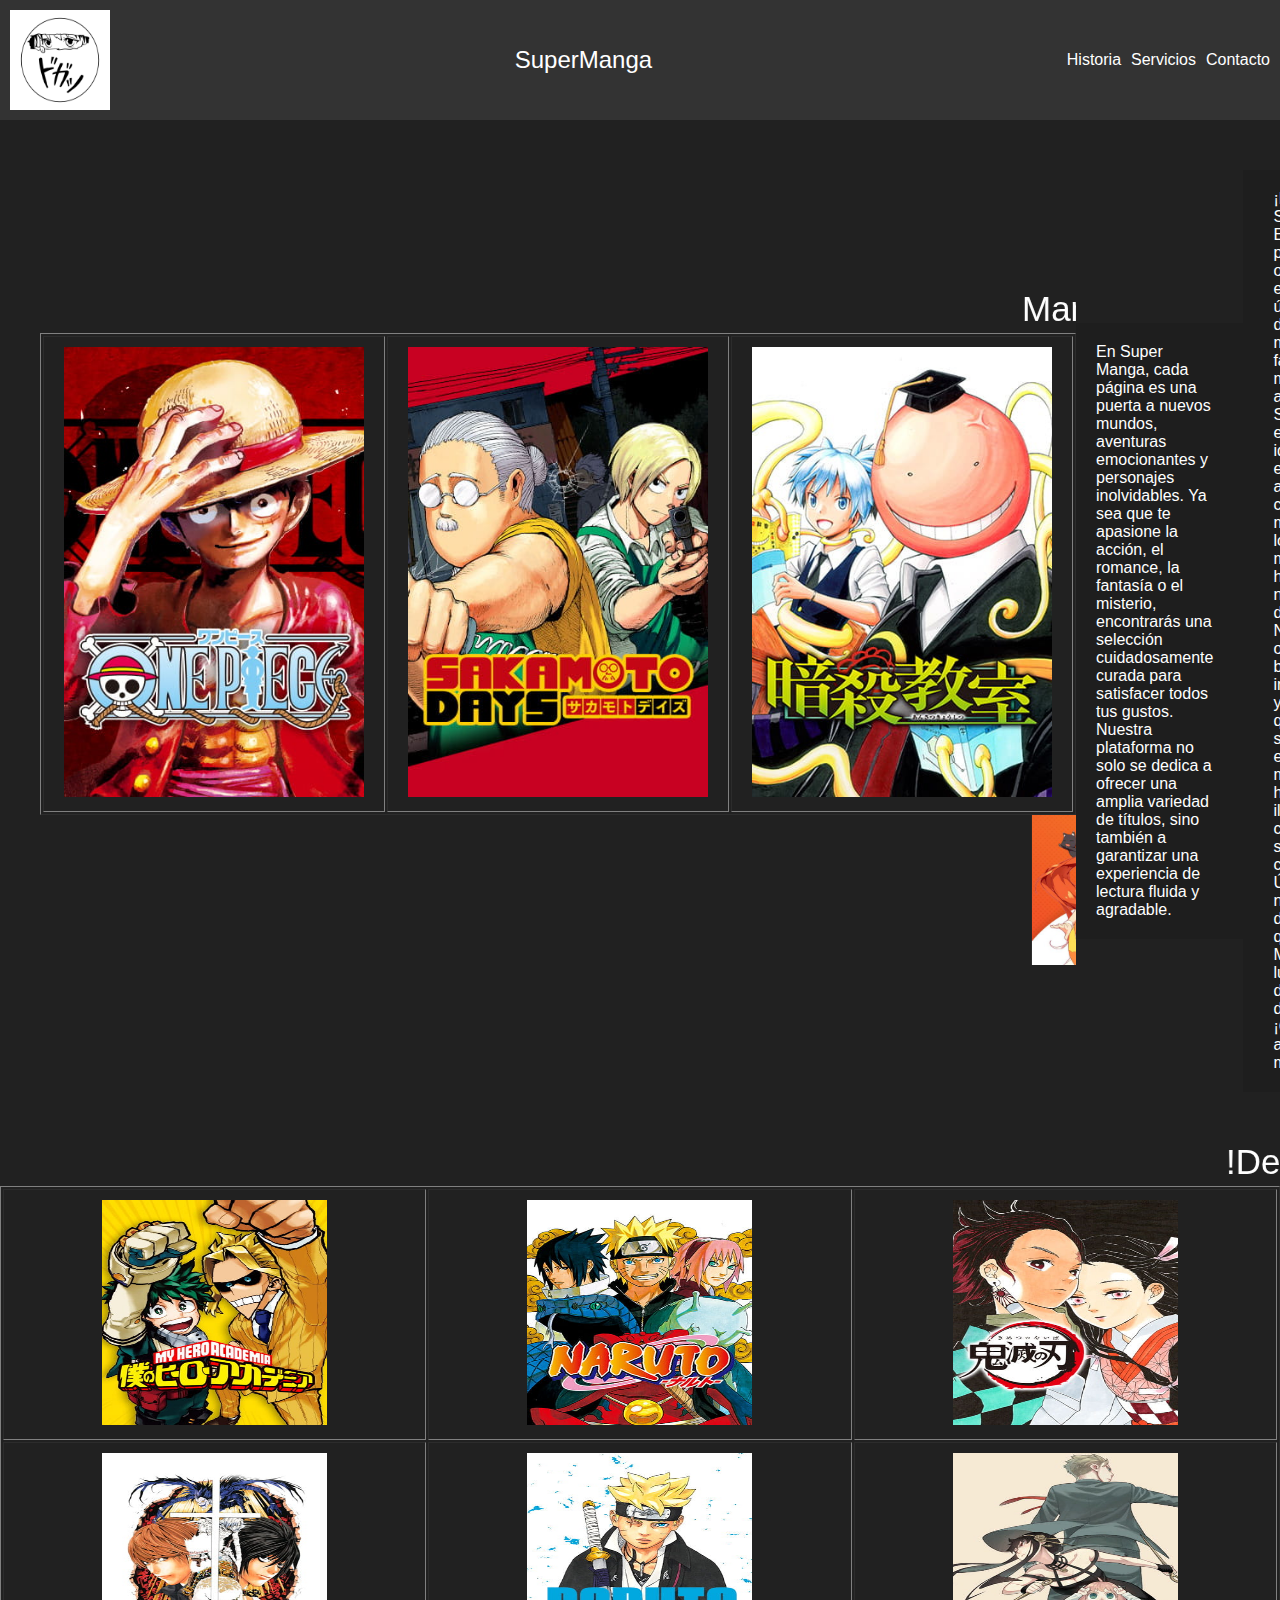
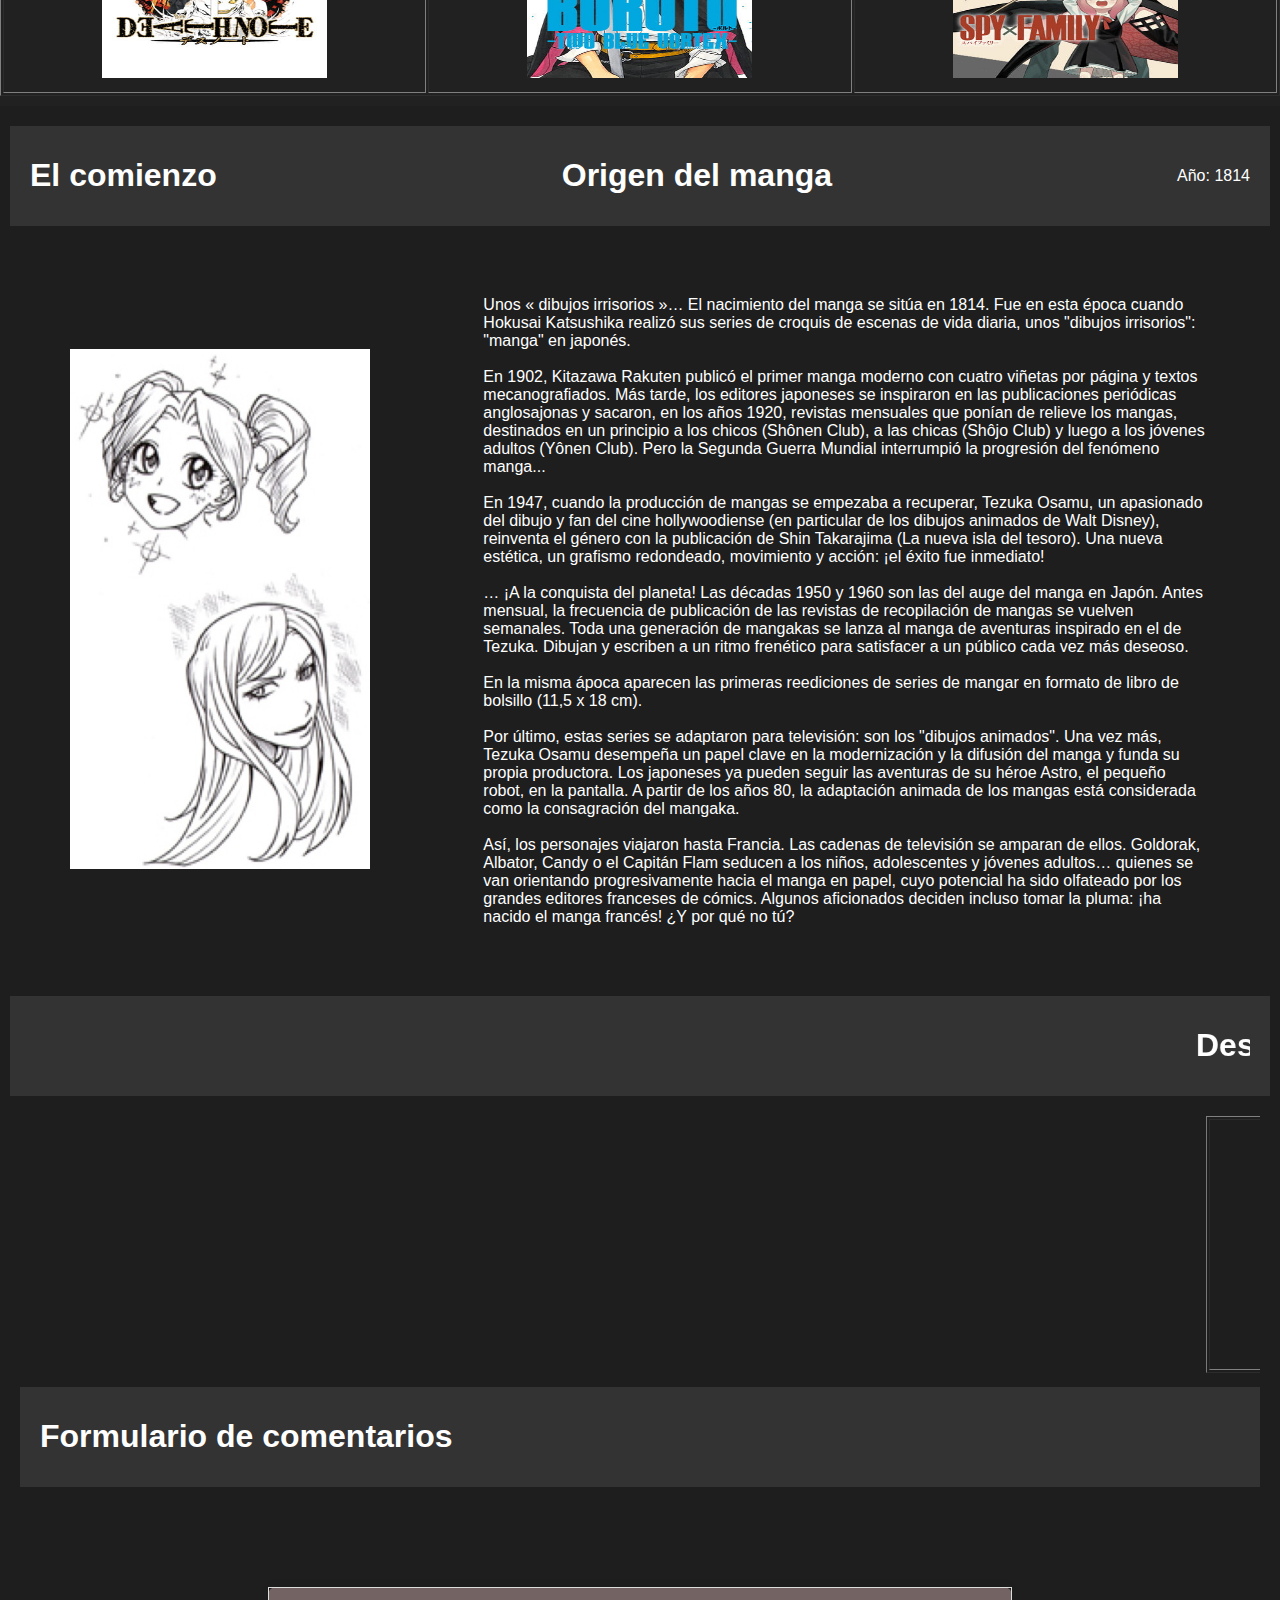
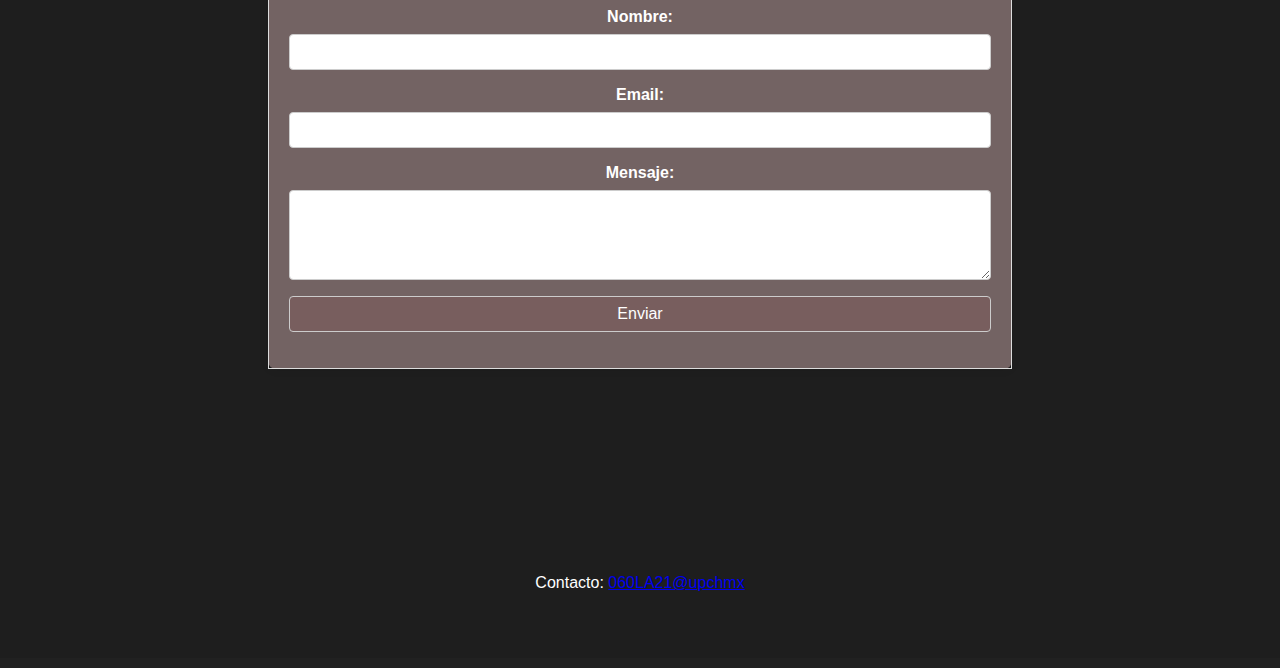
<file: index.html>
<!DOCTYPE html>
<html lang="es">
<head>
  <link rel="stylesheet" href="estilos.css">
  <meta charset="UTF-8">
  <meta name="viewport" content="width=device-width, initial-scale=1.0">
  <title>SuperManga</title>
  <style>
       /* Estilos para el pop-up */
    .popup-container {
        display: none;
        position: fixed;
        width: 400px; /* Tamaño personalizado para el video */
        height: 300px; /* Tamaño personalizado para el video */
        background-color: rgba(255, 255, 255, 0.9);
        border-radius: 10px;
        box-shadow: 0 0 10px rgba(0, 0, 0, 0.3);
        z-index: 1000;
    }

    .popup-content {
        position: relative;
        width: 100%;
        height: 100%;
    }

    .popup-content video {
        width: 100%;
        height: calc(100% - 40px); /* Ajustar altura del video para dejar espacio para la "X" */
        border-radius: 10px 10px 0 0;
    }

    .popup-close {
        position: absolute;
        top: 5px;
        right: 5px;
        cursor: pointer;
    }
      /* Estilos para el contenedor de cada anuncio */
        .popup-container {
            position: absolute;
            display: none;
            padding: 10px;
            background-color: rgba(0, 0, 0, 0.8);
            color: white;
            border-radius: 5px;
        }


.image-hover {
  transition: transform 0.3s ease-in-out;  /* Transición con menor duración */
}

.image-hover:hover {
  transform: translateY(-10px);  /* La imagen sube más al pasar el cursor */
}

 


#borde2, #borde1 {
  display: flex;
}

#borde1 .borde1 {
  flex: 1;
  padding: 10px;
}

#borde2 .borde2 {
  flex: 2;
  padding: 10px;
}

#borde1 img {
  max-width: 100%;
  height: auto;
}

#borde1 {
  order: 1;
}

#borde2 {
  order: 2;
}

.content {
  display: flex;
  flex-direction: row;
}


.content {
  display: flex;
  align-items: center;
}

#borde1 {
  flex: 1;
  display: flex;
  justify-content: center;
  padding-right: 20px;
}

#borde2 {
  flex: 2;
  padding-left: 20px;
}

#borde1 img {
  max-width: 100%;
  height: auto;
}



  </style>
</head>
<body>
  

  <div class="navbar">
    <img src="img/logo.jpg" alt="Logo" class="logo">
    <div class="title">SuperManga</div>
    <a href="#his">Historia</a>
    <div class="dropdown">
      <a href="#">Servicios</a>
      <div class="dropdown-content">
        <a href="#Descar">Descargar Manga</a>
        <a href="#comentarios">Comentarios</a>
        
      </div>
    </div>
    <a href="#contacto">Contacto</a>
  </div>

  <div class="content">
    <aside id="borde1">
      <div class="borde1" id="01">
        En Super Manga, cada página es una puerta a nuevos mundos, aventuras emocionantes y personajes inolvidables. Ya sea que te apasione la acción, el romance, la fantasía o el misterio, encontrarás una selección cuidadosamente curada para satisfacer todos tus gustos. Nuestra plataforma no solo se dedica a ofrecer una amplia variedad de títulos, sino también a garantizar una experiencia de lectura fluida y agradable.
      </div>
    </aside>

    <div class="main-content">


     <marquee> <div class="title" style="font-family: 'Arial', sans-serif; font-size: 35px;">Mangas de la semana</div></marquee>


      <table border="1" style="margin: 0 auto;">
        <tr>
          <td><a href="luffy.html"><img src="img/luffy.jpg" alt="Imagen 1" class="image-hover" width="225" height="225"></a></td>
          <td><a href="sakamoto.html"><img src="img/sakamoto.jpg" alt="Imagen 2" class="image-hover" width="225" height="225"></a></td>
          <td><a href="class.html"><img src="img/Assassination.jpg" alt="Imagen 3" class="image-hover" width="225" height="225"></a></td>
        </tr>
      </table>



      <marquee> <a href="https://www.crunchyroll.com/">

        <img src="banners/ban1.jpg" width="600" height="500"></a> 

        <a href="https://my.ninemanga.com/">

        <img src="banners/ban2.jpg" width="600" height="500"></a>

        <a href="https://bato.to/">

        <img src="banners/ban3.jpg" width="600" height="500"> </a>

        <a href="https://www.webtoons.com/es/">

        <img src="banners/ban4.jpg" width="600" height="500"> </a>

        <a href="https://www.mangahere.cc/">

        <img src="banners/ban5.jpg" width="600" height="500"> </a>
      </marquee>



    </div>


    <aside id="borde2">
      <div class="borde2" id="02">
        ¡Bienvenido a Super Manga! En nuestra plataforma, te ofrecemos una experiencia única para disfrutar de tus mangas favoritos de manera fácil y accesible. Super Manga es tu destino ideal para explorar una amplia colección de mangas, desde los clásicos más queridos hasta las nuevas joyas del género. Nuestro objetivo es brindarte una interfaz intuitiva y amigable para que puedas sumergirte en el fascinante mundo de las historias ilustradas con comodidad y sin complicaciones. Únete a nosotros y descubre por qué Super Manga es el lugar preferido de los amantes del manga. ¡Comienza tu aventura hoy mismo!
      </div>
    </aside>
  </div>

<marquee> <div class="title" style="font-family: 'Arial', sans-serif; font-size: 35px;">!Descubre más mangas¡</div></marquee>

  <table border="1">
    <tr>
      <td><a href="boku.html"><img src="img/hero.jpg" alt="manga" class="image-hover"></td></a>

      <td><a href="naruto.html"><img src="img/naruto.jpg" alt="manga" class="image-hover"></td></a>

      <td><a href="kimetsu.html"><img src="img/kimetsu.jpg" alt="manga" class="image-hover"></td></a>

    </tr>
    <tr>
      <td><a href="dead.html"><img src="img/dead.jpg" alt="manga" class="image-hover"></td></a>

      <td><a href="boruto.html"><img src="img/boruto.jpg" alt="manga" class="image-hover"></td></a>

      <td><a href="spy.html"><img src="img/spy.jpg" alt="manga" class="image-hover"></td></a>

    </tr>
  </table>



  <article>
    <header>
      <h1 id="his">El comienzo</h1>
      <h1>Origen del manga</h1>
      <time datetime="1814">Año: 1814</time>
    </header>

<div class="content">
  <aside id="borde1">
    <div class="borde1" id="01">
      <a href="https://www.wipo.int/wipo_magazine/es/2011/05/article_0003.html"> <img src="img/historia.jpg" alt="manga" class="image-hover"></a>
    </div>
  </aside>
  <aside id="borde2">
    <div class="borde2" id="02">
      Unos « dibujos irrisorios »…
      El nacimiento del manga se sitúa en 1814. Fue en esta época cuando Hokusai Katsushika realizó sus series de croquis de escenas de vida diaria, unos "dibujos irrisorios": "manga" en japonés.
      <br><br>
      En 1902, Kitazawa Rakuten publicó el primer manga moderno con cuatro viñetas por página y textos mecanografiados. Más tarde, los editores japoneses se inspiraron en las publicaciones periódicas anglosajonas y sacaron, en los años 1920, revistas mensuales que ponían de relieve los mangas, destinados en un principio a los chicos (Shônen Club), a las chicas (Shôjo Club) y luego a los jóvenes adultos (Yônen Club). Pero la Segunda Guerra Mundial interrumpió la progresión del fenómeno manga...
      <br><br>
      En 1947, cuando la producción de mangas se empezaba a recuperar, Tezuka Osamu, un apasionado del dibujo y fan del cine hollywoodiense (en particular de los dibujos animados de Walt Disney), reinventa el género con la publicación de Shin Takarajima (La nueva isla del tesoro). Una nueva estética, un grafismo redondeado, movimiento y acción: ¡el éxito fue inmediato!
      <br><br>
      … ¡A la conquista del planeta!
      Las décadas 1950 y 1960 son las del auge del manga en Japón. Antes mensual, la frecuencia de publicación de las revistas de recopilación de mangas se vuelven semanales. Toda una generación de mangakas se lanza al manga de aventuras inspirado en el de Tezuka. Dibujan y escriben a un ritmo frenético para satisfacer a un público cada vez más deseoso.
      <br><br>
      En la misma ápoca aparecen las primeras reediciones de series de mangar en formato de libro de bolsillo (11,5 x 18 cm).
      <br><br>
      Por último, estas series se adaptaron para televisión: son los "dibujos animados". Una vez más, Tezuka Osamu desempeña un papel clave en la modernización y la difusión del manga y funda su propia productora. Los japoneses ya pueden seguir las aventuras de su héroe Astro, el pequeño robot, en la pantalla. A partir de los años 80, la adaptación animada de los mangas está considerada como la consagración del mangaka.
      <br><br>
      Así, los personajes viajaron hasta Francia. Las cadenas de televisión se amparan de ellos. Goldorak, Albator, Candy o el Capitán Flam seducen a los niños, adolescentes y jóvenes adultos… quienes se van orientando progresivamente hacia el manga en papel, cuyo potencial ha sido olfateado por los grandes editores franceses de cómics. Algunos aficionados deciden incluso tomar la pluma: ¡ha nacido el manga francés! ¿Y por qué no tú?
    </div>
  </aside>
</div>








<header>
      <marquee> <h1 id="Descar">Descargar Mangas</h1></marquee>
    </header>
    <section>
      <marquee>  <table border="1">
  <tr>

      <td><a href="https://www.terabox.app/spanish/sharing/link?surl=B8DEQake_vVjE129oQBp4w"><img src="img/naruto.jpg" alt="manga" class="image-hover"></td></a>

      <td><a href="https://www.terabox.app/spanish/sharing/link?surl=mGTVCURucufTRsFLrg35Kg"><img src="img/dead.jpg" alt="manga" class="image-hover"></td></a>

      <td><a href="https://www.terabox.app/spanish/sharing/link?surl=eLxn6rkflB1YDS5K9olThQ "><img src="img/spy.jpg" alt="manga" class="image-hover"></td></a>

    </tr>
  </table>
    </section>
  </article>
</marquee>



   <!DOCTYPE html>
<html lang="es">
<head>
    <meta charset="UTF-8">
    <meta name="viewport" content="width=device-width, initial-scale=1.0">
    <title>Popup de Anuncios</title>
    <style>
        /* Estilos para el contenedor de cada anuncio */
        .popup-container {
            position: absolute;
            display: none;
            padding: 10px;
            background-color: rgba(0, 0, 0, 0.8);
            color: white;
            border-radius: 5px;
        }
        .popup-content img {
            max-width: 100%;
            height: auto;
            display: block;
            margin: 0 auto;
        }
    </style>
</head>
<body>





    <!DOCTYPE html>
<html lang="es">
<head>
    <meta charset="UTF-8">
    <meta name="viewport" content="width=device-width, initial-scale=1.0">
    <title>Popup de Anuncios</title>
    <style>
        /* Estilos para el contenedor de cada anuncio */
        .popup-container {
            position: absolute;
            display: none;
            padding: 10px;
            background-color: rgba(0, 0, 0, 0.8);
            color: white;
            border-radius: 5px;
        }
        .popup-content img {
            max-width: 100%;
            height: auto;
            display: block;
            margin: 0 auto;
        }






    </style>
</head>
<body>
    <!-- Contenedor de todos los popups -->
    <div id="popupContainer"></div>

    <script>
        // Función para mostrar un pop-up con un video o imagen aleatoria
        function showRandomPopup() {
            var popupContainer = document.getElementById('popupContainer');
            var randomX = Math.random() * (window.innerWidth - 400); // Ancho del pop-up
            var randomY = Math.random() * (window.innerHeight - 400); // Alto del pop-up

            // Crear un nuevo elemento div para el pop-up
            var popupDiv = document.createElement('div');
            popupDiv.className = 'popup-container';
            popupDiv.style.left = randomX + 'px';
            popupDiv.style.top = randomY + 'px';

            // Determinar aleatoriamente si se muestra un video o una imagen
            var isVideo = Math.random() < 0.5;

            if (isVideo) {
    var video = document.createElement('video');
    video.controls = true;
    video.autoplay = true;
    video.loop = true;
    video.style.width = '100%';
    video.style.height = '100%';
    var source = document.createElement('source');
    source.src = 'anuncios/v2.mp4'; // Ruta a tu primer video
    source.type = 'video/mp4';
    video.appendChild(source);
    popupDiv.appendChild(video);
} else if (Math.random() < 0.5) {
    var image = document.createElement('img');
    image.src = 'anuncios/b1.jpg'; // Ruta a tu primera imagen
    image.alt = 'Anuncio';
    image.style.width = '100%';
    image.style.height = '100%';
    popupDiv.appendChild(image);
} else {
    var image = document.createElement('img');
    image.src = 'anuncios/b2.jpg'; // Ruta a tu segunda imagen
    image.alt = 'Anuncio';
    image.style.width = '100%';
    image.style.height = '100%';
    popupDiv.appendChild(image);
}

            // Botón de cierre del pop-up
            var closeButton = document.createElement('span');
            closeButton.textContent = 'X';
            closeButton.className = 'popup-close';
            closeButton.onclick = function() {
                popupDiv.remove(); // Eliminar el pop-up al hacer clic en X
            };
            popupDiv.appendChild(closeButton);

            // Agregar el pop-up al contenedor principal
            popupContainer.appendChild(popupDiv);

            // Mostrar el pop-up
            popupDiv.style.display = 'block';
        }

        // Mostrar un pop-up cada 5 segundos
        setInterval(showRandomPopup, 10000);
    </script>


 <style>
        #contact-table-container {
            display: flex;
            justify-content: center;
            align-items: center;
            height: 80vh; /* Ajuste de altura para mover la tabla hacia arriba */
            margin-top: -10vh; /* Margen superior para mover la tabla hacia arriba */
        }
        #contact-table {
            width: 60%;
            border-collapse: collapse;
            background-color: #736363 ;
            box-shadow: 0 0 10px rgba(0, 0, 0, 0.1);
            border-radius: 8px;
        }
        #contact-table td {
            padding: 20px;
            border: 1px solid #ddd;
        }
        .contact-form {
            display: flex;
            flex-direction: column;
        }
        .contact-form label {
            margin-bottom: 8px;
            font-weight: bold;
        }
        .contact-form input, .contact-form textarea, .contact-form button {
            margin-bottom: 16px;
            padding: 8px;
            border: 1px solid #ccc;
            border-radius: 4px;
            font-size: 16px;
        }
        .contact-form button {
            background-color: #785E5E;
            color: white;
            cursor: pointer;
            transition: background-color 0.3s ease;
        }
        .contact-form button:hover {
            background-color: #45a049;
        }
      </style>


<header>
      <h1 id="comentarios">Formulario de comentarios</h1>
    </header>
 <center><h1></h1></center>
   <div id="contact-table-container">
        <table id="contact-table">
            <tr>
                <td>
                    <form class="contact-form" onsubmit="return enviarFormulario(event)">
                        <label for="nombre">Nombre:</label>
                        <input type="text" id="nombre" name="nombre" required>
                        
                        <label for="email">Email:</label>
                        <input type="email" id="email" name="email" required>
                        
                        <label for="mensaje">Mensaje:</label>
                        <textarea id="mensaje" name="mensaje" rows="4" required></textarea>
                        
                        <button type="submit">Enviar</button>
                    </form>
                </td>
            </tr>
        </table>

    </div>
    
    <script>
        function enviarFormulario(event) {
            event.preventDefault(); 
            alert('Los datos han sido enviados con éxito.'); 
            return true; 
        }
    </script>
<footer>
      <p id="contacto">Contacto: <a href="mailto:060LA21@upchmx">060LA21@upchmx</a></p>
    </footer>
</body>
</html>
</file>
<file: estilos.css>
body {
  font-family: Arial, sans-serif;
  background-color: #1a1a1a;
  color: #FFFFFF;
  margin: 0;
  padding: 0;
}

.navbar {
  display: flex;
  align-items: center;
  justify-content: space-between;
  background-color: #333;
  padding: 10px;
}

.navbar .logo {
  width: 100px;
  height: 100px;
}

.navbar .title {
  flex-grow: 1;
  text-align: center;
  font-size: 24px;
  color: #fff;
}

.navbar select,
.navbar a {
  color: #fff;
  margin-left: 10px;
  text-decoration: none;
}

.dropdown {
  position: relative;
  display: inline-block;
}

.dropdown-content {
  display: none;
  position: absolute;
  background-color: #f9f9f9;
  min-width: 160px;
  box-shadow: 0px 8px 16px 0px rgba(0,0,0,0.2);
  z-index: 1;
}

.dropdown:hover .dropdown-content {
  display: block;
}

.dropdown-content a {
  color: black;
  padding: 12px 16px;
  text-decoration: none;
  display: block;
}

.dropdown-content a:hover {
  background-color: #f1f1f1;
}

.content {
  display: flex;
  justify-content: space-between;
  padding: 20px;
}

aside {
  flex: 1;
  background-color: #1E1E1E;
  padding: 10px;
  margin: 10px 0;
}

aside div {
  padding: 10px;
}

.main-content {
  flex: 2;
  text-align: center;
}

.main-content table {
  width: 100%;
  margin: 10px 0;
}

.main-content td {
  text-align: center;
}

.main-content img {
  width: 225px;
  height: 225px;
  margin: 0 10px;
}

article {
  background-color: #1E1E1E;
  padding: 10px;
  margin: 10px 0;
}

header, section, footer {
  padding: 10px;
  margin: 10px 0;
}

footer p {
  text-align: center;
}

/* Estilos para la selección de color */
.color-selector {
  margin: 20px;
  display: flex;
  align-items: center;
  font-family: Arial, sans-serif;
}

.color-selector label {
  margin-right: 10px;
  font-weight: bold;
}

.color-selector select {
  padding: 5px;
  border: 2px solid #ccc;
  border-radius: 5px;
  background-color: #f9f9f9;
  font-size: 16px;
  transition: all 0.3s ease;
}

.color-selector select:hover {
  border-color: #777;
  background-color: #eee;
}

.color-selector select:focus {
  outline: none;
  border-color: #555;
  background-color: #fff;
  box-shadow: 0 0 5px rgba(0, 0, 0, 0.2);
}


 body {
                background-color: #212121;
                color: white;
                font-family: Arial, sans-serif;
                margin: 0;
            }
            header {
                background-color: #333;
                padding: 10px 20px;
                display: flex;
                align-items: center;
                justify-content: space-between;
            }
            header img {
                height: 80px;
            }
            nav {
                display: flex;
                gap: 20px;
            }
            nav a {
                color: white;
                text-decoration: none;
                font-size: 18px;
            }
          
            .content {
                display: flex;
                margin: 20px;
            }
            .content img {
                width: 300px;
                height: auto;
            }
            .details {
                margin-left: 20px;
            }
            .details h1 {
                margin-top: 0;
            }
            .details p {
                margin: 10px 0;
            }
            .details .teen-badge {
                background-color: #444;
                padding: 5px 10px;
                border-radius: 5px;
                display: inline-block;
                margin-bottom: 10px;
            }
            .favorite-button {
                background-color: #ffcc00;
                color: black;
                padding: 10px;
                text-align: center;
                border: none;
                cursor: pointer;
                display: inline-block;
            }
            .favorite-button img {
                vertical-align: middle;
                  height: 30px; /* Ajusta el tamaño de la imagen aquí */
        width: auto;
    }
            }



      
        body {
            font-family: Arial, sans-serif;
        }
        table {
            width: 100%;
            text-align: center;
        }
        td {
            padding: 10px;
        }
        img {
            cursor: pointer;
            width: 225px;
            height: 225px;
        }
        .modal {
            display: none;
            position: fixed;
            z-index: 1;
            padding-top: 60px;
            left: 0;
            top: 0;
            width: 100%;
            height: 100%;
            overflow: auto;
            background-color: rgb(0,0,0);
            background-color: rgba(0,0,0,0.9);
        }
        .modal-content {
            margin: auto;
            display: block;
            width: 80%;
            height: auto;
            max-width: 1000px;
            max-height: 80%;
        }
        .modal-content, #caption {
            animation-name: zoom;
            animation-duration: 0.6s;
        }
        @keyframes zoom {
            from {transform: scale(0)} 
            to {transform: scale(1)}
        }
        .close, .prev, .next {
            position: absolute;
            top: 50%;
            color: #f1f1f1;
            font-size: 40px;
            font-weight: bold;
            transition: 0.3s;
            cursor: pointer;
            user-select: none;
        }
        .close {
            top: 15px;
            right: 35px;
        }
        .close:hover,
        .close:focus,
        .prev:hover,
        .prev:focus,
        .next:hover,
        .next:focus {
            color: #bbb;
            text-decoration: none;
        }
        .prev {
            left: 0;
            margin-left: 15px;
        }
        .next {
            right: 0;
            margin-right: 15px;
        }
</file>
